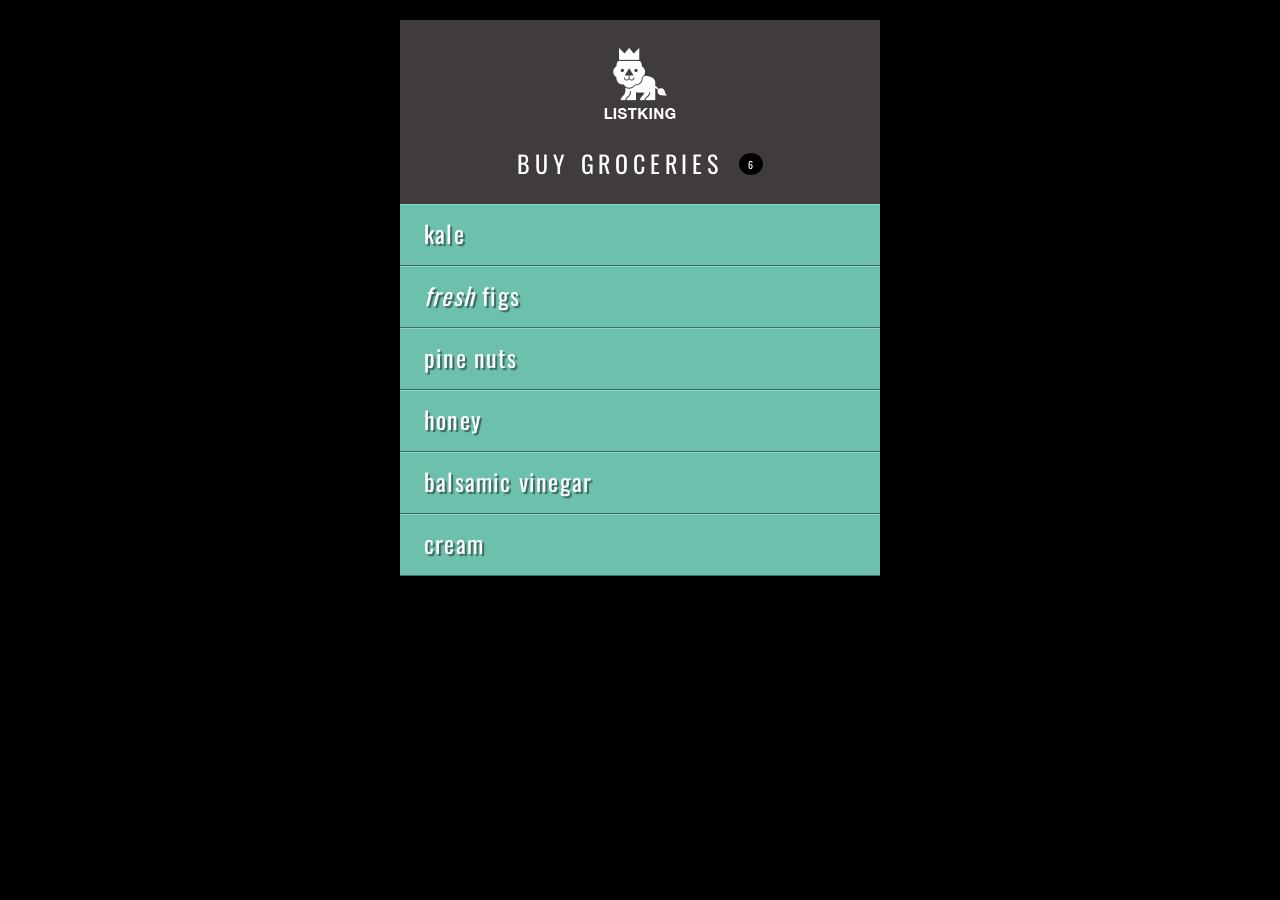
<file: example.html>
<!DOCTYPE html>
<html>
  <head>
    <title>Document Object Model - Example</title>
    <meta name="viewport" content="width=device-width, initial-scale=1.0">
    <link rel="stylesheet" href="css/c05.css">
  </head>
  <body>
    <div id="page">
      <h1 id="header">List</h1>
      <h2>Buy groceries</h2>
      <ul>
        <li id="one"><em>fresh</em> figs</li>
        <li id="two">pine nuts</li>
        <li id="three">honey</li>
        <li id="four">balsamic vinegar</li></ul>
    </div>
<script src="js/example.js"></script>
  </body>
</html>
</file>
<file: css/c05.css>
@import url(http://fonts.googleapis.com/css?family=Oswald);

body {
	background-color: #000;
	font-family: 'Oswald', 'Futura', sans-serif;
	margin: 0; 
	padding: 0;}

#page {
	background-color: #403c3b;
	margin: 0 auto 0 auto;}
	/* Responsive page rules at bottom of style sheet */

h1 {
	background-image: url(../images/kinglogo.png);
	background-repeat: no-repeat;
	background-position: center center;
	text-align: center;
	text-indent: -1000%;
	height: 75px;
	line-height: 75px;
	width: 117px;
	margin: 0 auto 0 auto;
	padding: 30px 10px 20px 10px;}

h2 {
	color: #fff;
	font-size: 24px;
	font-weight: normal;
	text-align: center;
	text-transform: uppercase;
	letter-spacing: .2em;
	margin: 0 0 23px 0;}

h2 span {
	border-radius: 50%;
	background-color: #000;
	font-size: 10px;
  text-align: center;
  display: inline-block;
  position: relative;
  top: -5px;
  height: 18px;
  width: 20px;
  margin-left: 5px;
  padding: 4px 0 0 4px;}

ul {
	background-color: #584f4d;
	border:none;
	padding: 0;
	margin: 0;}

li {
	background-color: #ec8b68;
	color: #fff;
	border-top: 1px solid #fe9772;
	border-bottom: 1px solid #9f593f;
	font-size: 24px;
	letter-spacing: .05em;
	list-style-type: none;
	text-shadow: 2px 2px 1px #9f593f;
	height: 50px;
	padding-left: 1em;
	padding-top: 10px;}

.hot {
	background-color: #d7666b;
	color: #fff;
	text-shadow: 2px 2px 1px #914141;
	border-top: 1px solid #e99295;
	border-bottom: 1px solid #914141;}

.cool {
	background-color: #6cc0ac;
	color: #fff;
	text-shadow: 2px 2px 1px #3b6a5e;
	border-top: 1px solid #7ee0c9;
	border-bottom: 1px solid #3b6a5e;}

.complete {
  background-color: #999;
	color: #fff;
	background-image: url("../images/icon-trash.png");
	background-position: center, right;
	background-repeat: no-repeat;
	border-top: 1px solid #666;
	text-shadow: 2px 2px 1px #333;}

li a {
	color: #fff;
	text-decoration: none;
	background-image: url("../images/icon-link.png");
	background-position: center, right;
	background-repeat: no-repeat;
    padding-right: 36px;}

p {
	color: #403c3b; 
	background-color: #fff;
	border-radius: 5px;
	text-align: center;
	padding: 10px;
	margin: 20px auto 20px auto;
	min-width: 20%; 
	max-width: 80%; }

#scriptResults {
	padding-bottom: 10px;}

/* Small screen - acts like the app would */
@media only screen and (max-width: 500px) {
    body {
        background-color: #584f4d;
    }
    #page {
        max-width: 480px;
    }
}
@media only screen and (min-width: 501px) and (max-width: 767px) {
    #page {
        max-width: 480px;
        margin: 20px auto 20px auto;
    }
}
@media only screen and (min-width: 768px) and (max-width: 959px) {
    #page {
        max-width: 480px;
        margin: 20px auto 20px auto;
    }
}
/* Larger screens act like a demo for the app */
@media only screen and (min-width: 960px) {
    #page {
        max-width: 480px;
        margin: 20px auto 20px auto;
   	}
}
@media (-webkit-min-device-pixel-ratio: 2), (min-resolution: 192dpi) { 
    h1{
        background-image: url(../images/2xkinglogo.png);
        background-size: 72px 72px;
    }
}
</file>
